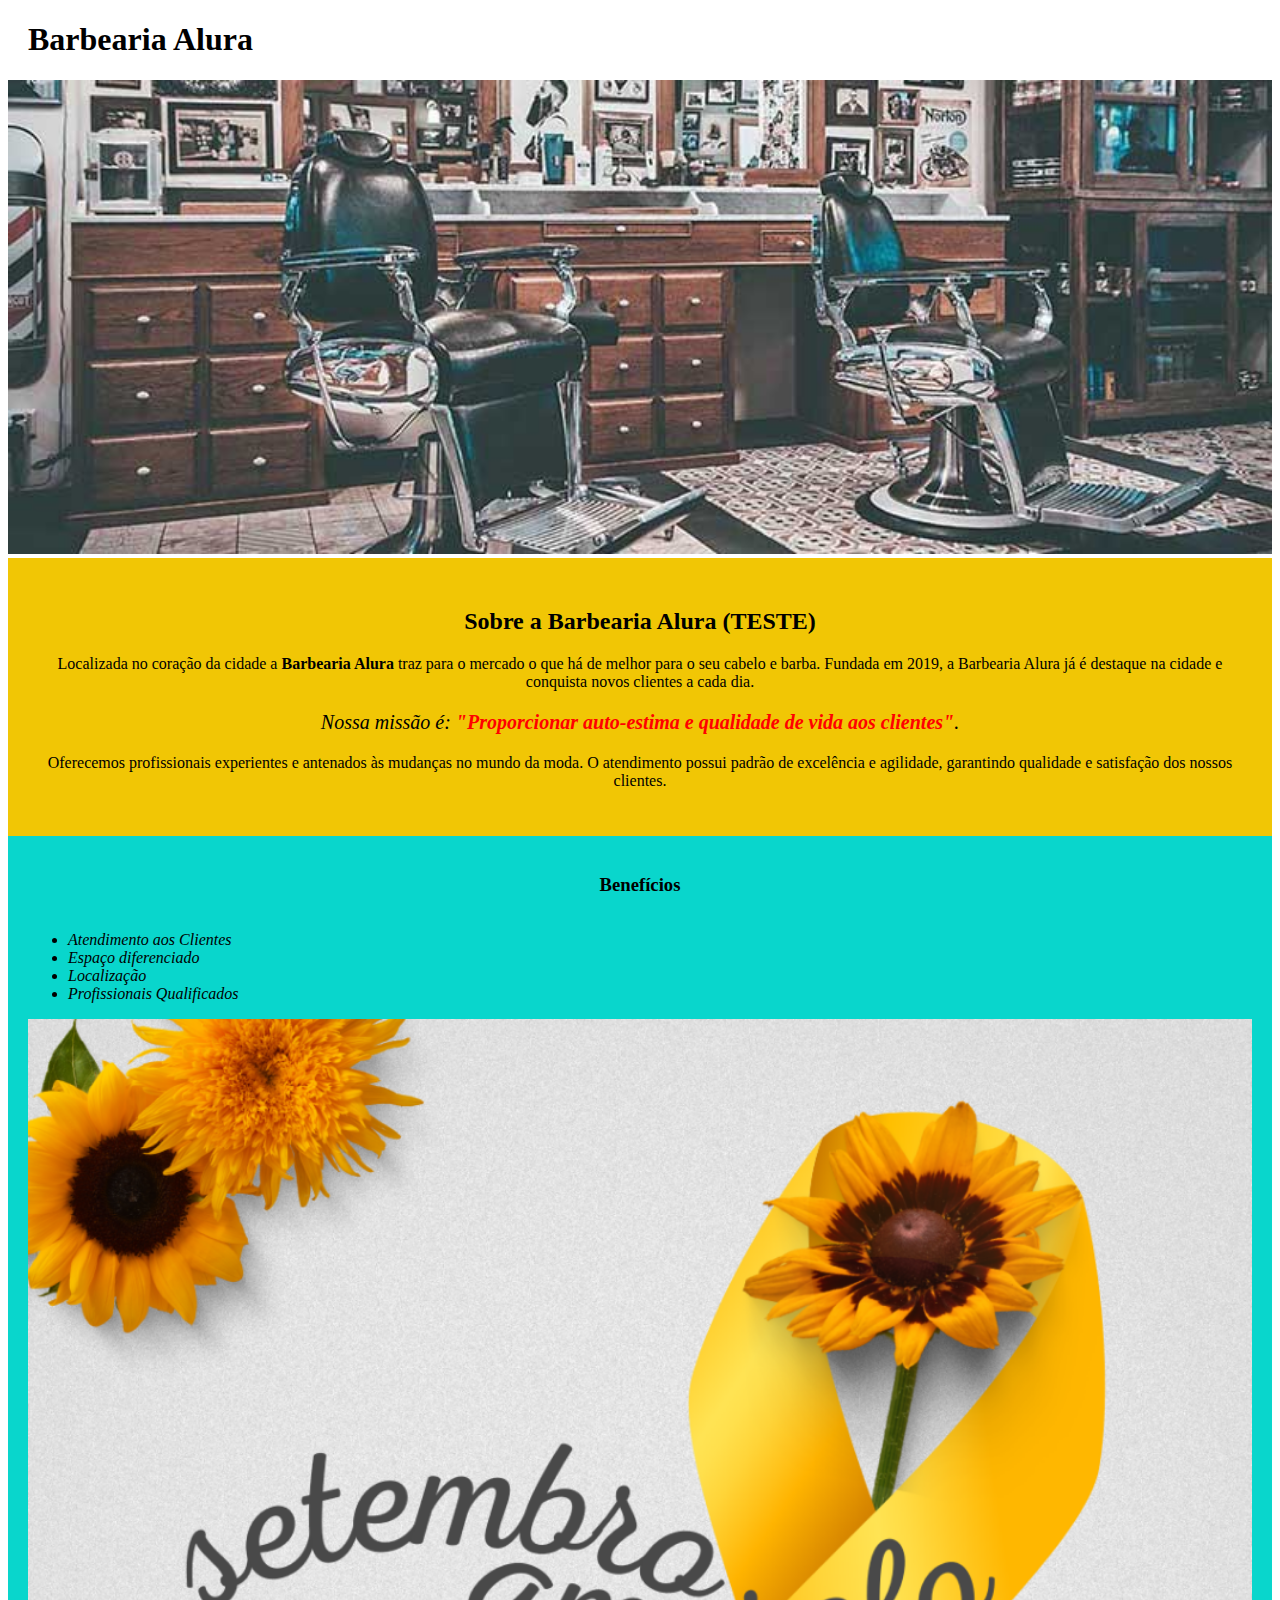
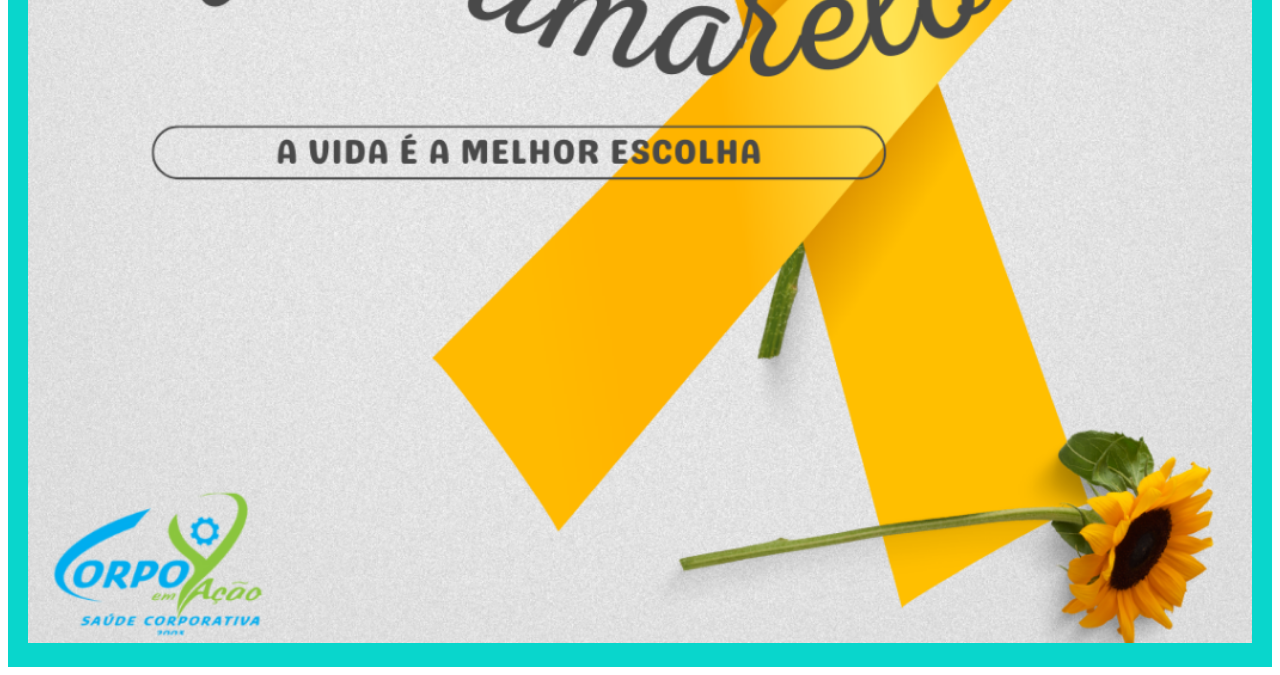
<file: index.html>
<!DOCTYPE html>
<html lang="pt-br">
	<head>
		<meta charset="UTF-8">
		<title>Barbearia Alura</title>
		<link rel="stylesheet" href="style.css">
	</head>

	<body>
		<header>
			<h1 class="titulo-principal">Barbearia Alura</h1>
		</header>
		<img id="banner" src="banner.jpg">
		<div class="principal">
			<h2 class="titulo-centralizado">Sobre a Barbearia Alura (TESTE)</h2>
	 
			<p>Localizada no coração da cidade a <strong>Barbearia Alura</strong> traz para o mercado o que há de melhor para o seu cabelo e barba. Fundada em 2019, a Barbearia Alura já é destaque na cidade e conquista novos clientes a cada dia.</p>

			<p id="missao"><em>Nossa missão é: <strong>"Proporcionar auto-estima e qualidade de vida aos clientes"</strong>.</em></p>

			<p>Oferecemos profissionais experientes e antenados às mudanças no mundo da moda. O atendimento possui padrão de excelência e agilidade, garantindo qualidade e satisfação dos nossos clientes.</p>
		</div>

		<div class="beneficios">
			<h3 class="titulo-centralizado">Benefícios</h3>

			<ul>
				<li class="itens">Atendimento aos Clientes</li>
				<li class="itens">Espaço diferenciado</li>
				<li class="itens">Localização</li>
				<li class="itens">Profissionais Qualificados</li>
			</ul>

			<img src="Comunicação-interpessoal-2-1024x1024.png" class="imagembeneficios">
		</div>
	</body>
</html>
</file>
<file: style.css>
#banner {
	width: 100% 
}

.principal{
	background: #f1c605;
	padding: 30px;
}

.titulo-principal {
	padding-left: 20px;
}

.titulo-centralizado {
	text-align: center
}

p {
	text-align: center;
}

#missao {
	font-size: 20px
}

em strong {
	color: #FF0000;
}

.itens {
	font-style: italic
}

.beneficios {
	background: #09d6cc;
	padding: 20px;
}

ul {
	display: inline-block;
	vertical-align: top;
	width: 20%;
	margin-right: 15%;
}

.imagembeneficios {
	width: 100%;
}
</file>
